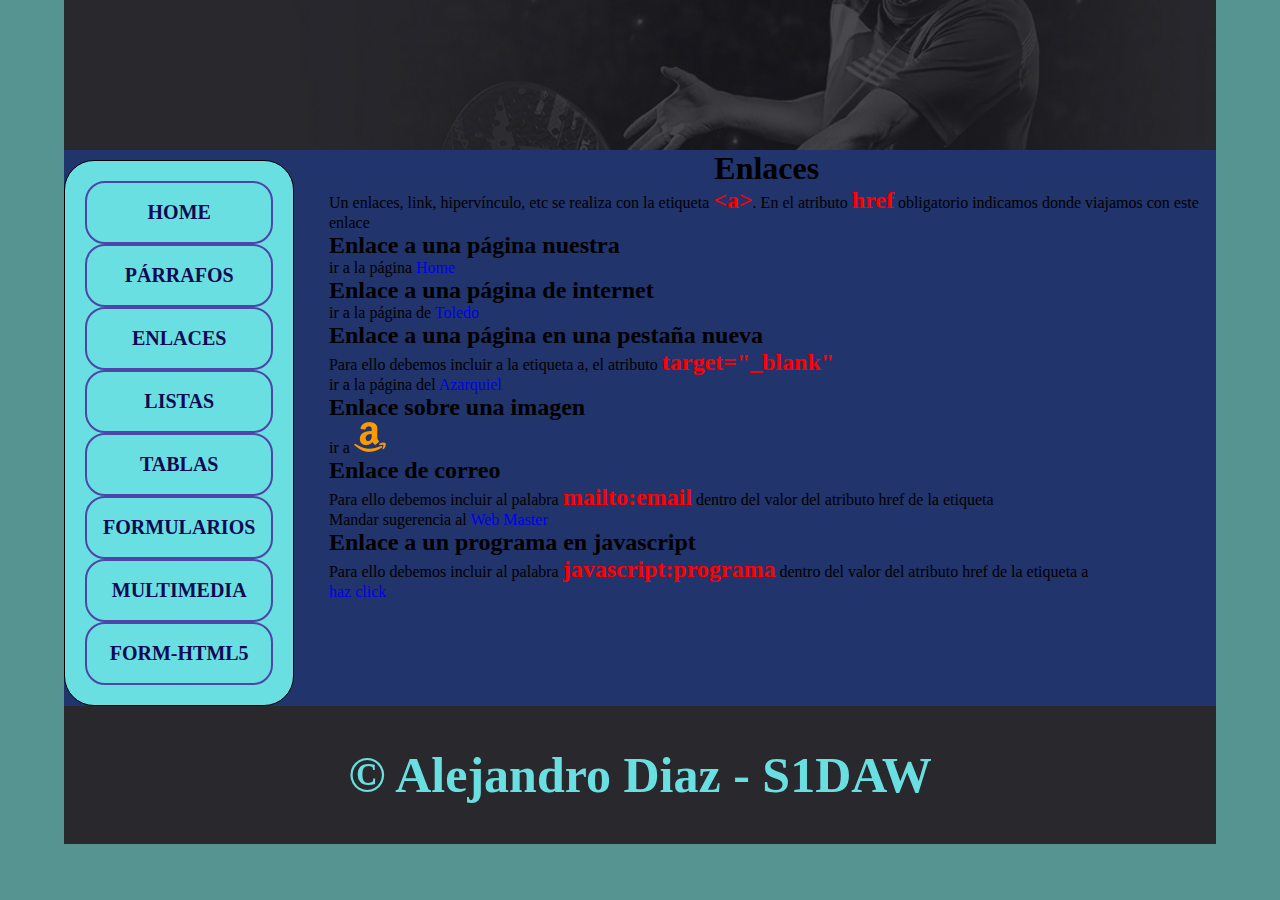
<file: enlaces.html>
<!DOCTYPE html>
<html lang="en">
<head>
    <meta charset="UTF-8">
    <meta http-equiv="X-UA-Compatible" content="IE=edge">
    <meta name="viewport" content="width=device-width, initial-scale=1.0">
    <title>HTML5 - CSS3</title>
    <link rel="stylesheet" href="css/style.css">
</head>
<body>
    <div class="container">
        <header>
        </header>
        <div id="principal">
            <nav>
                <!-- ul>a*9>li  -->
                <ul>
                    <a href="index.html"><li>HOME</li></a>
                    <a href="parrafos.html"><li>PÁRRAFOS</li></a>
                    <a href="enlaces.html"><li>ENLACES</li></a>
                    <a href="listas.html"><li>LISTAS</li></a>
                    <a href="tablas.html"><li>TABLAS</li></a>
                    <a href="formularios.html"><li>FORMULARIOS</li></a>
                    <a href="multimedia.html"><li>MULTIMEDIA</li></a>
                    <a href="formhtml5.html"><li>FORM-HTML5</li></a>
                </ul>
            </nav>
            <div id="content">
                <div id="enlaces">
                    <h1 class="txt-center">Enlaces</h1>
                    <p>Un enlaces, link, hipervínculo, etc se realiza con la etiqueta <span class="tag">&lt;a&gt;</span>. En el atributo <span class="tag">href</span> obligatorio indicamos donde viajamos con este enlace </p>
                    <h2>Enlace a una página nuestra</h2>
                    <p>ir a la página <a href="index.html">Home</a></p>
                    <h2>Enlace a una página de internet</h2>
                    <p>ir a la página de <a href="https://www.toledo.es">Toledo</a></p>
                    <h2>Enlace a una página en una pestaña nueva</h2>
                    <p>Para ello debemos incluir a la etiqueta a, el atributo <span class="tag">target="_blank"</span> </p>
                    <p>ir a la página del <a href="http://www.ies-azarquiel.es" target="_blank">Azarquiel</a></p>
                    <h2>Enlace sobre una imagen</h2>
                    <p>ir a <a href="https://www.amazon.es/"><img src="img/logoamazon.png" alt="logoamazon" width="32"></a></p>
                    <h2>Enlace de correo</h2>
                    <p>Para ello debemos incluir al palabra <span class="tag">mailto:email</span> dentro del valor del atributo href de la etiqueta</p>
                    <p>Mandar sugerencia al <a href="mailto:master@ies-azarquiel.es">Web Master</a></p>
                    <h2>Enlace a un programa en javascript</h2>
                    <p>Para ello debemos incluir al palabra <span class="tag">javascript:programa</span> dentro del valor del atributo href de la etiqueta a</p>
                    <p><a href="javascript:alert('Me llamo paco y soy tu amo')">haz click</a></p>
                </div>
            </div>
            <div class="cb"></div>
        </div>
        <footer>&copy; Alejandro Diaz - S1DAW</footer>
    </div>
</body>
</html>
</file>
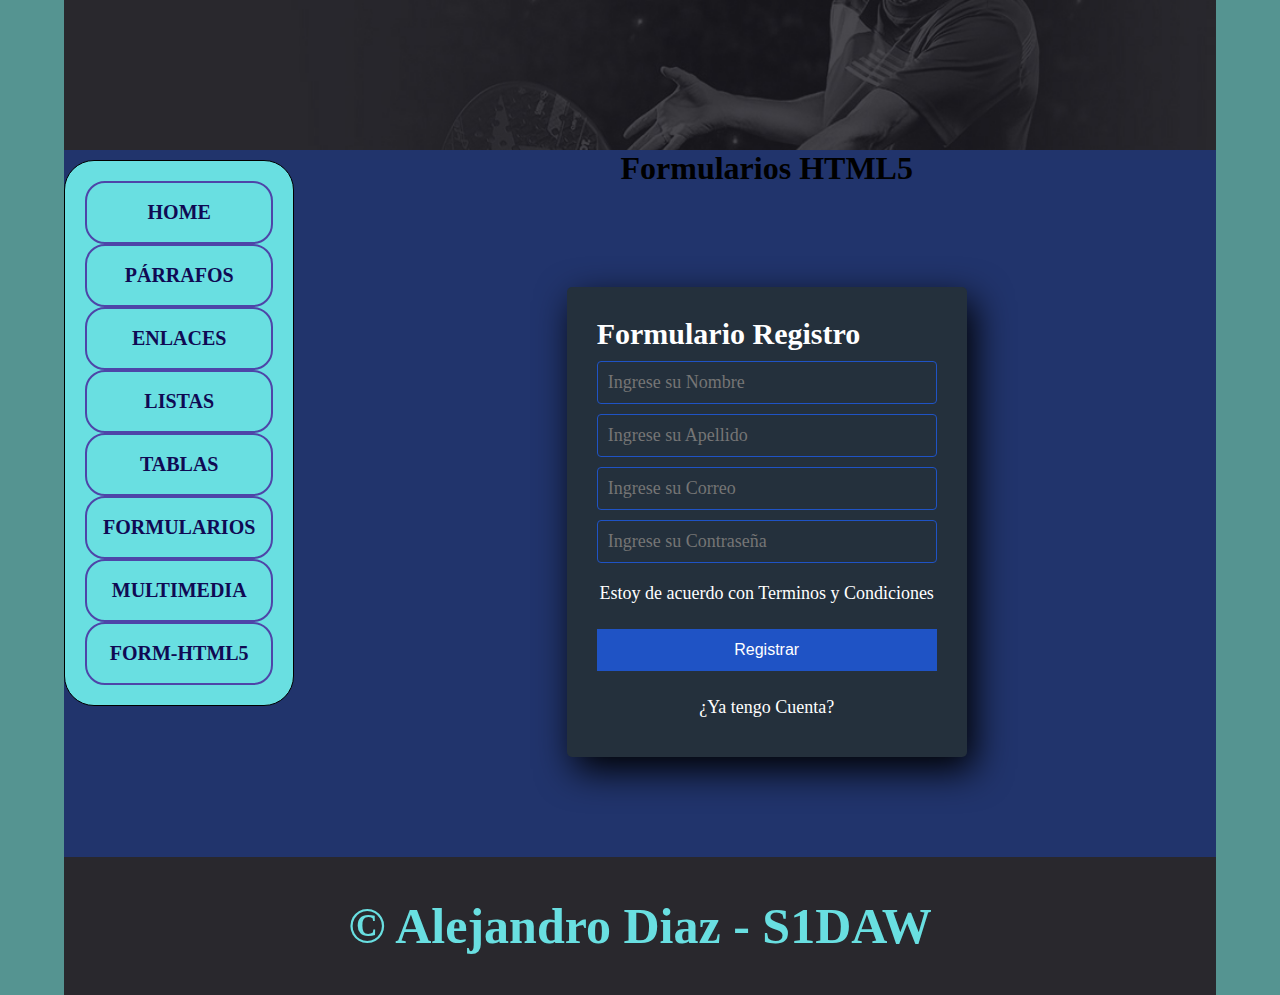
<file: formhtml5.html>
<!DOCTYPE html>
<html lang="en">
<head>
    <meta charset="UTF-8">
    <meta http-equiv="X-UA-Compatible" content="IE=edge">
    <meta name="viewport" content="width=device-width, initial-scale=1.0">
    <title>HTML5 - CSS3</title>
    <link rel="stylesheet" href="css/style.css">
    <script>
        function updateTxtRange(valor) {
            document.getElementById('idrange').value = valor
        }
    </script>
</head>
<body>
    <div class="container">
        <header>
        </header>
        <div id="principal">
            <nav>
                <!-- ul>a*9>li  -->
                <ul>
                    <a href="index.html"><li>HOME</li></a>
                    <a href="parrafos.html"><li>PÁRRAFOS</li></a>
                    <a href="enlaces.html"><li>ENLACES</li></a>
                    <a href="listas.html"><li>LISTAS</li></a>
                    <a href="tablas.html"><li>TABLAS</li></a>
                    <a href="formularios.html"><li>FORMULARIOS</li></a>
                    <a href="multimedia.html"><li>MULTIMEDIA</li></a>
                    <a href="formhtml5.html"><li>FORM-HTML5</li></a>
                </ul>
            </nav>
            <div id="content">
                <div id="formhtml5">
                    <h1 class="txt-center">Formularios HTML5</h1>
                <form>
                    <section class="form-register">
                        <h4>Formulario Registro</h4>
                        <input class="controls" type="text" name="nombre" id="nombres" placeholder="Ingrese su Nombre">
                        <input class="controls" type="text" name="apellidos" id="apellidos" placeholder="Ingrese su Apellido">
                        <input class="controls" type="email" name="correo" id="correo" placeholder="Ingrese su Correo">
                        <input class="controls" type="password" name="contraseña" id="contraseña" placeholder="Ingrese su Contraseña">
                        <p>Estoy de acuerdo con <a href="#">Terminos y Condiciones</a></p>
                        <input class="botons" type="submit" value="Registrar">
                        <p><a href="#">¿Ya tengo Cuenta?</a></p>
                    </section>
                    
                </form>
                    <p></p>
                </div>
            </div>
            <div class="cb"></div>
        </div>
        <footer>&copy; Alejandro Diaz - S1DAW</footer>
    </div>
</body>
</html>
</file>
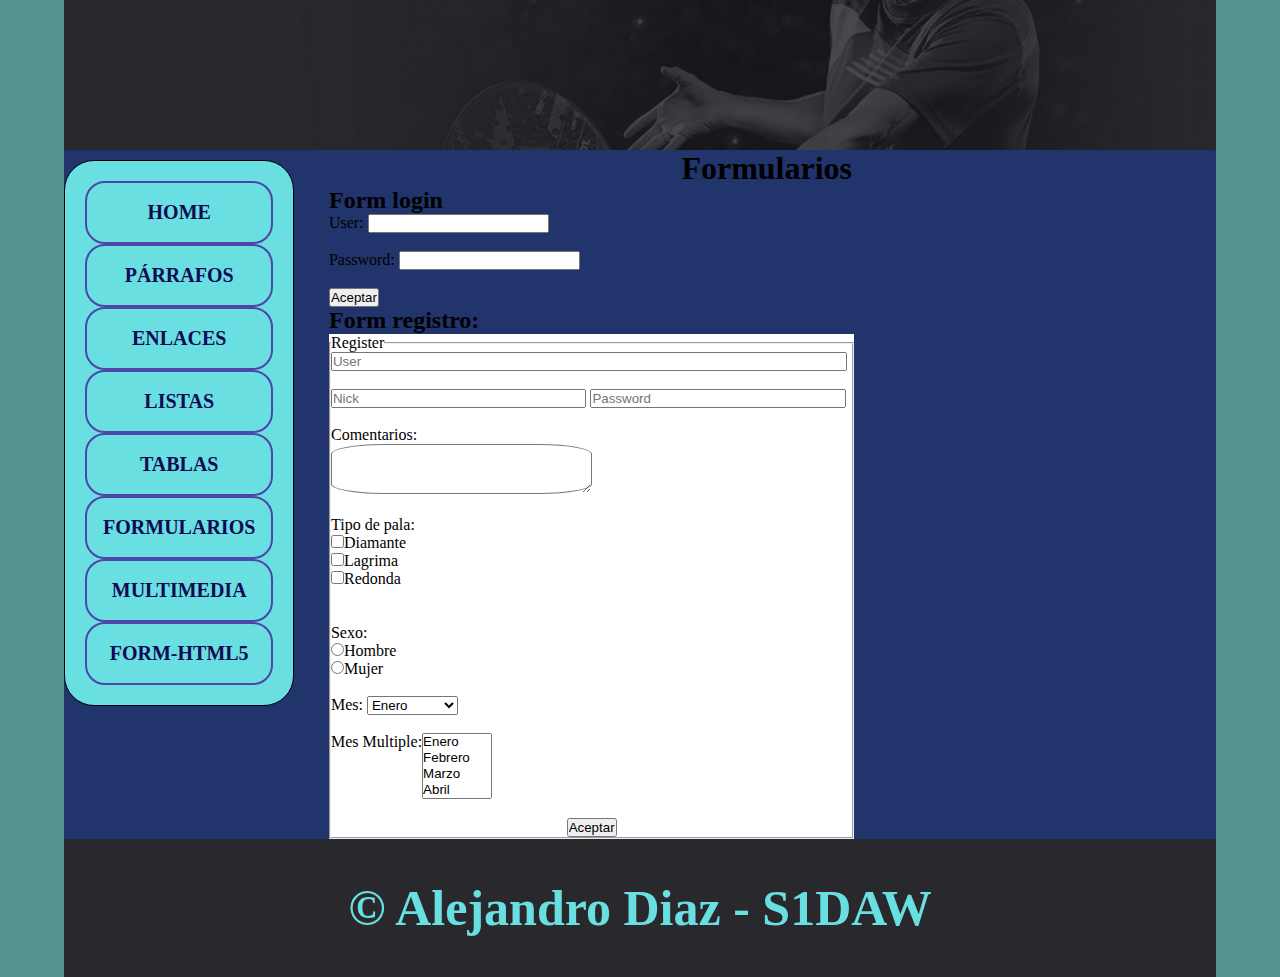
<file: formularios.html>
<!DOCTYPE html>
<html lang="en">

<head>
    <meta charset="UTF-8">
    <meta http-equiv="X-UA-Compatible" content="IE=edge">
    <meta name="viewport" content="width=device-width, initial-scale=1.0">
    <title>HTML5 - CSS3</title>
    <link rel="stylesheet" href="css/style.css">
</head>

<body>
    <div class="container">
        <header>
        </header>
        <div id="principal">
            <nav>
                <!-- ul>a*9>li  -->
                <ul>
                    <a href="index.html">
                        <li>HOME</li>
                    </a>
                    <a href="parrafos.html">
                        <li>PÁRRAFOS</li>
                    </a>
                    <a href="enlaces.html">
                        <li>ENLACES</li>
                    </a>
                    <a href="listas.html">
                        <li>LISTAS</li>
                    </a>
                    <a href="tablas.html">
                        <li>TABLAS</li>
                    </a>
                    <a href="formularios.html">
                        <li>FORMULARIOS</li>
                    </a>
                    <a href="multimedia.html">
                        <li>MULTIMEDIA</li>
                    </a>
                    <a href="formhtml5.html">
                        <li>FORM-HTML5</li>
                    </a>
                </ul>
            </nav>
            <div id="content">
                <div id="form">
                    <h1 class="txt-center">Formularios</h1>
                    <h2>Form login</h2>
                    <form action="pagina.html" method="post">
                        User: <input type="text" name="user" /><br /><br />
                        Password: <input type="password" name="clave" /><br /><br />
                        <input type="submit" value="Aceptar" />
                    </form>
                    <h2>Form registro:</h2>
                    <form class="registro" action="pagina.html" method="get">
                        <fieldset>
                            <legend>Register</legend>
                            <input class="w100" type="text" name="user" placeholder="User"/><br /><br />
                            <input class="w50" type="text" name="nick" placeholder="Nick"/>
                            <input class="w50" type="password" name="clave" placeholder="Password"/><br /><br />
                            Comentarios:<br/>
                            <textarea name="comentarios" id="" class="w100" rows="3"></textarea><br /><br />

                            Tipo de pala:<br />
                            <input type="checkbox" name="tipodepala" value="diamante" id="">Diamante<br />
                            <input type="checkbox" name="tipodepala" value="lagrima" id="">Lagrima<br />
                            <input type="checkbox" name="tipodepala" value="redonda" id="">Redonda<br />
                            <br /><br />
                            Sexo:<br />
                            <input type="radio" name="sexo" value="Hombre" id="">Hombre<br />
                            <input type="radio" name="sexo" value="Mujer" id="">Mujer<br />
                            <br />
                            Mes:
                            <select name="mes">
                                <option value="1">Enero</option>
                                <option value="2">Febrero</option>
                                <option value="3">Marzo</option>
                                <option value="4">Abril</option>
                                <option value="5">Mayo</option>
                                <option value="6">Junio</option>
                                <option value="7">Julio</option>
                                <option value="8">Agosto</option>
                                <option value="9">Septiembre</option>
                                <option value="10">Octubre</option>
                                <option value="11">Noviembre</option>
                                <option value="12">Diciembre</option>
                            </select>
                            <br />
                            <br />
                            <span class="fl">Mes Multiple: </span>
                            <select name="mes" multiple>
                                <option value="1">Enero</option>
                                <option value="2">Febrero</option>
                                <option value="3">Marzo</option>
                                <option value="4">Abril</option>
                                <option value="5">Mayo</option>
                                <option value="6">Junio</option>
                                <option value="7">Julio</option>
                                <option value="8">Agosto</option>
                                <option value="9">Septiembre</option>
                                <option value="10">Octubre</option>
                                <option value="11">Noviembre</option>
                                <option value="12">Diciembre</option>
                            </select>
                            <div class="cb"></div>
                            <br>
                            <p class="txt-center"><input type="submit" value="Aceptar" /></p>
                            

                        </fieldset>
                    </form>
                </div>
            </div>
            <div class="cb"></div>
        </div>
        <footer>&copy; Alejandro Diaz - S1DAW</footer>
    </div>
</body>

</html>
</file>
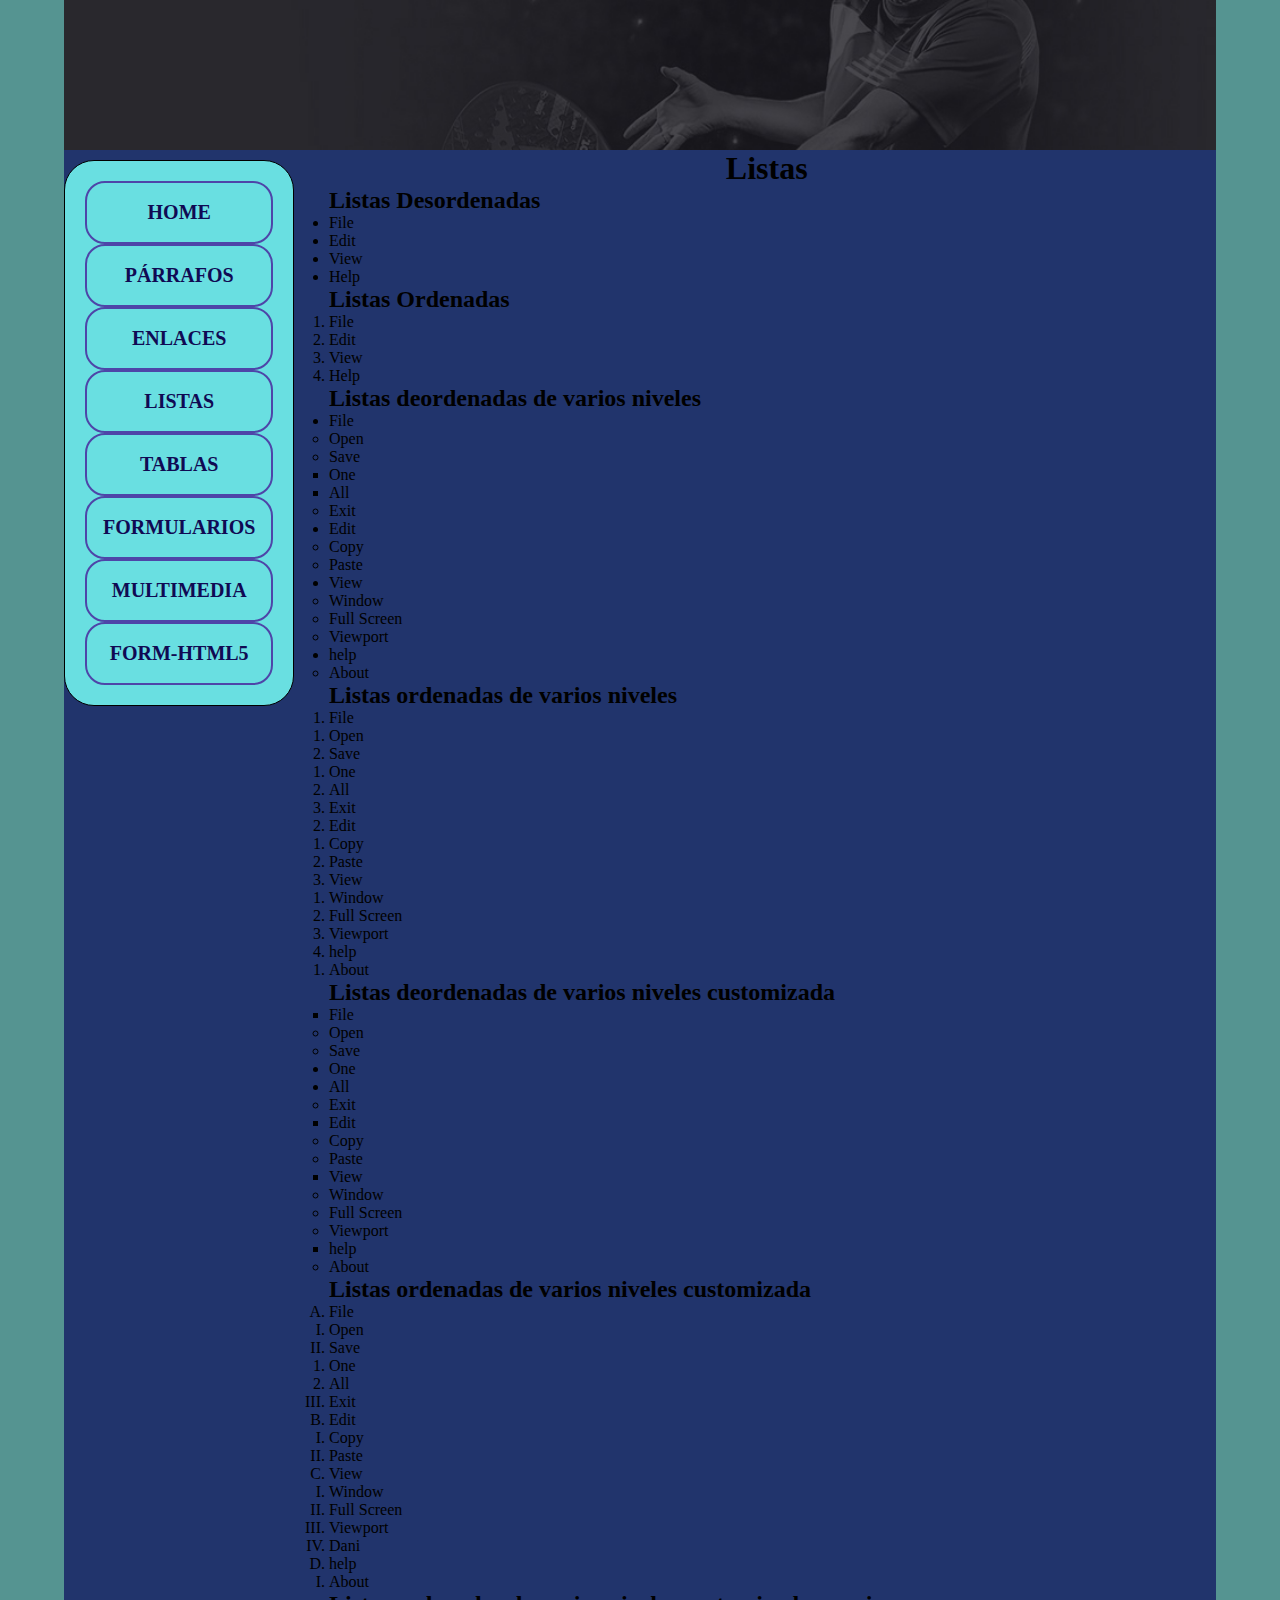
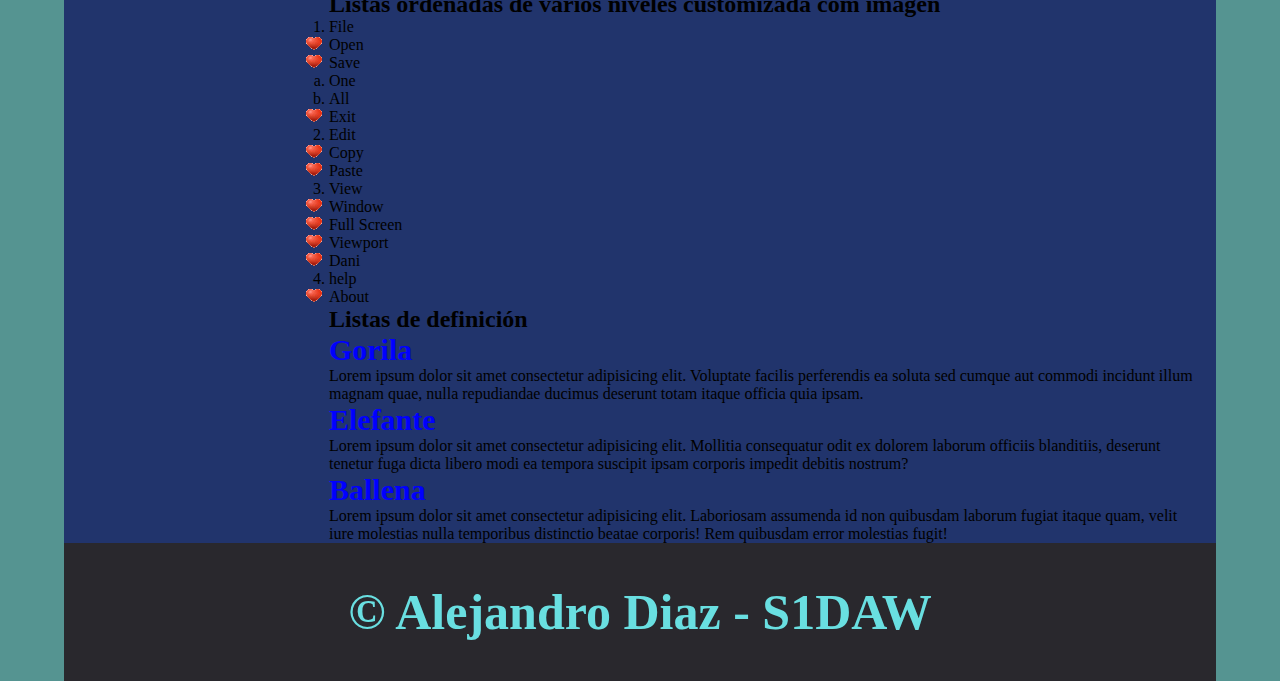
<file: listas.html>
<!DOCTYPE html>
<html lang="en">

<head>
    <meta charset="UTF-8">
    <meta http-equiv="X-UA-Compatible" content="IE=edge">
    <meta name="viewport" content="width=device-width, initial-scale=1.0">
    <title>HTML5 - CSS3</title>
    <link rel="stylesheet" href="css/style.css">
</head>

<body>
    <div class="container">
        <header>
        </header>
        <div id="principal">
            <nav>
                <!-- ul>a*9>li  -->
                <ul>
                    <a href="index.html">
                        <li>HOME</li>
                    </a>
                    <a href="parrafos.html">
                        <li>PÁRRAFOS</li>
                    </a>
                    <a href="enlaces.html">
                        <li>ENLACES</li>
                    </a>
                    <a href="listas.html">
                        <li>LISTAS</li>
                    </a>
                    <a href="tablas.html">
                        <li>TABLAS</li>
                    </a>
                    <a href="formularios.html">
                        <li>FORMULARIOS</li>
                    </a>
                    <a href="multimedia.html">
                        <li>MULTIMEDIA</li>
                    </a>
                    <a href="formhtml5.html">
                        <li>FORM-HTML5</li>
                    </a>
                </ul>
            </nav>
            <div id="content">
                <div id="listas">
                    <h1 class="txt-center">Listas</h1>
                    <h2>Listas Desordenadas</h2>
                    <ul>
                        <li>File</li>
                        <li>Edit</li>
                        <li>View</li>
                        <li>Help</li>
                    </ul>
                    <h2>Listas Ordenadas</h2>
                    <ol>
                        <li>File</li>
                        <li>Edit</li>
                        <li>View</li>
                        <li>Help</li>
                    </ol>
                    <h2>Listas deordenadas de varios niveles</h2>
                    <ul>
                        <li>File
                            <ul>
                                <li>Open</li>
                                <li>Save
                                    <ul>
                                        <li>One</li>
                                        <li>All</li>
                                    </ul>
                                </li>
                                <li>Exit</li>
                            </ul>
                        </li>
                        <li>Edit
                            <ul>
                                <li>Copy</li>
                                <li>Paste</li>
                            </ul>
                        </li>
                        <li>View
                            <ul>
                                <li>Window</li>
                                <li>Full Screen</li>
                                <li>Viewport</li>
                            </ul>
                        </li>
                        <li>help
                            <ul>
                                <li>About</li>
                            </ul>
                        </li>
                    </ul>
                    <h2>Listas ordenadas de varios niveles</h2>
                    <ol>
                        <li>File
                            <ol>
                                <li>Open</li>
                                <li>Save
                                    <ol>
                                        <li>One</li>
                                        <li>All</li>
                                    </ol>
                                </li>
                                <li>Exit</li>
                            </ol>
                        </li>
                        <li>Edit
                            <ol>
                                <li>Copy</li>
                                <li>Paste</li>
                            </ol>
                        </li>
                        <li>View
                            <ol>
                                <li>Window</li>
                                <li>Full Screen</li>
                                <li>Viewport</li>
                            </ol>
                        </li>
                        <li>help
                            <ol>
                                <li>About</li>
                            </ol>
                        </li>
                    </ol>
                    <h2>Listas deordenadas de varios niveles customizada</h2>
                    <ul class="ldc">
                        <li>File
                            <ul>
                                <li>Open</li>
                                <li>Save
                                    <ul>
                                        <li>One</li>
                                        <li>All</li>
                                    </ul>
                                </li>
                                <li>Exit</li>
                            </ul>
                        </li>
                        <li>Edit
                            <ul>
                                <li>Copy</li>
                                <li>Paste</li>
                            </ul>
                        </li>
                        <li>View
                            <ul>
                                <li>Window</li>
                                <li>Full Screen</li>
                                <li>Viewport</li>
                            </ul>
                        </li>
                        <li>help
                            <ul>
                                <li>About</li>
                            </ul>
                        </li>
                    </ul>
                    <h2>Listas ordenadas de varios niveles customizada</h2>
                    <ol class="loc">
                        <li>File
                            <ol>
                                <li>Open</li>
                                <li>Save
                                    <ol>
                                        <li>One</li>
                                        <li>All</li>
                                    </ol>
                                </li>
                                <li>Exit</li>
                            </ol>
                        </li>
                        <li>Edit
                            <ol>
                                <li>Copy</li>
                                <li>Paste</li>
                            </ol>
                        </li>
                        <li>View
                            <ol>
                                <li>Window</li>
                                <li>Full Screen</li>
                                <li>Viewport</li>
                                <li>Dani</li>
                            </ol>
                        </li>
                        <li>help
                            <ol>
                                <li>About</li>
                            </ol>
                        </li>
                    </ol>
                    <h2>Listas ordenadas de varios niveles customizada com imagen</h2>
                    <ol class="loci">
                        <li>File
                            <ol>
                                <li>Open</li>
                                <li>Save
                                    <ol>
                                        <li>One</li>
                                        <li>All</li>
                                    </ol>
                                </li>
                                <li>Exit</li>
                            </ol>
                        </li>
                        <li>Edit
                            <ol>
                                <li>Copy</li>
                                <li>Paste</li>
                            </ol>
                        </li>
                        <li>View
                            <ol>
                                <li>Window</li>
                                <li>Full Screen</li>
                                <li>Viewport</li>
                                <li>Dani</li>
                            </ol>
                        </li>
                        <li>help
                            <ol>
                                <li>About</li>
                            </ol>
                        </li>
                    </ol>
                    <h2>Listas de definición</h2>
                    <dl>
                        <dt>Gorila</dt>
                        <dd>Lorem ipsum dolor sit amet consectetur adipisicing elit. Voluptate facilis perferendis ea
                            soluta sed cumque aut commodi incidunt illum magnam quae, nulla repudiandae ducimus deserunt
                            totam itaque officia quia ipsam.</dd>
                        <dt>Elefante</dt>
                        <dd>Lorem ipsum dolor sit amet consectetur adipisicing elit. Mollitia consequatur odit ex
                            dolorem laborum officiis blanditiis, deserunt tenetur fuga dicta libero modi ea tempora
                            suscipit ipsam corporis impedit debitis nostrum?</dd>
                        <dt>Ballena</dt>
                        <dd>Lorem ipsum dolor sit amet consectetur adipisicing elit. Laboriosam assumenda id non
                            quibusdam laborum fugiat itaque quam, velit iure molestias nulla temporibus distinctio
                            beatae corporis! Rem quibusdam error molestias fugit!</dd>
                    </dl>
                </div>
            </div>
            <div class="cb"></div>
        </div>
        <footer>&copy; Alejandro Diaz - S1DAW</footer>
    </div>
</body>

</html>
</file>
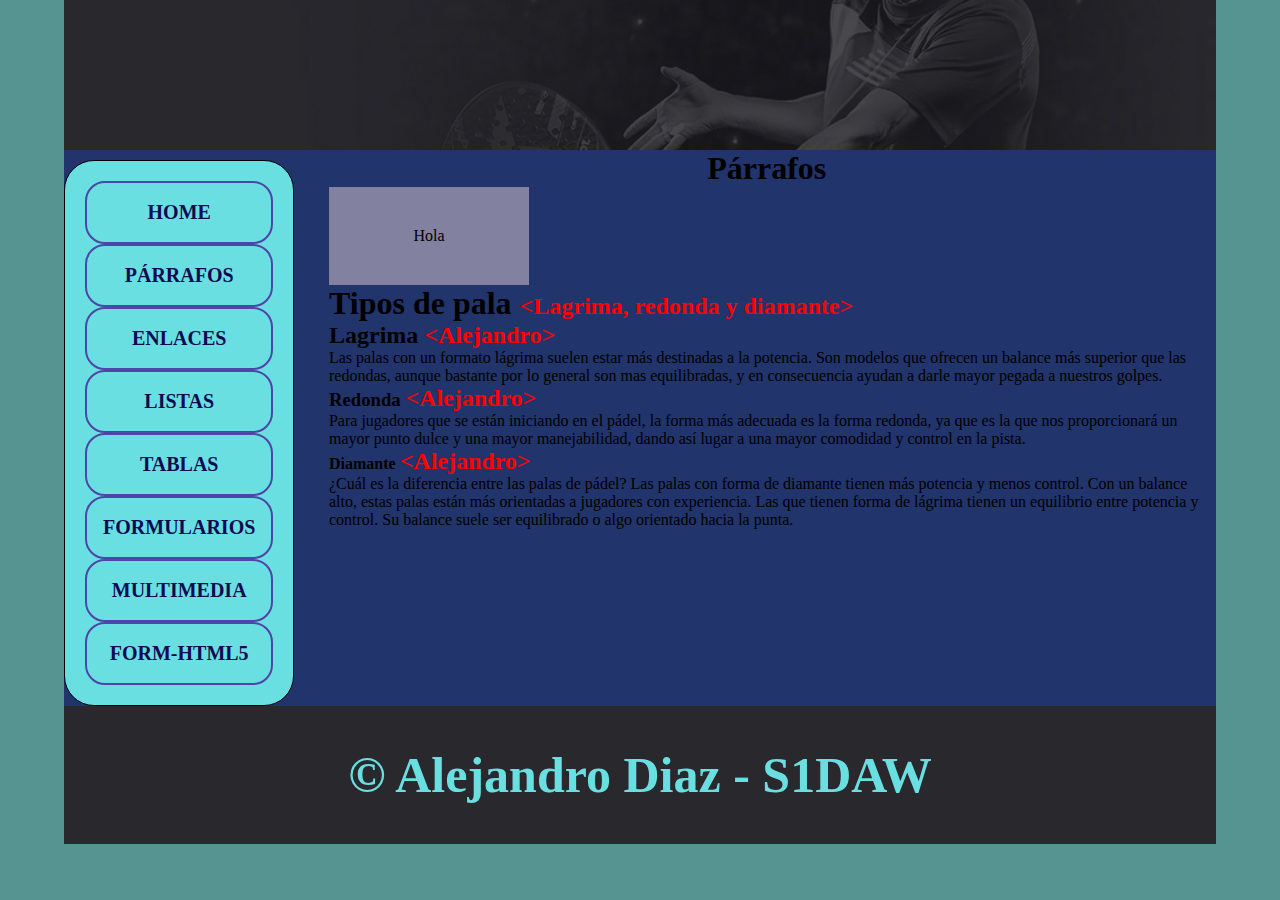
<file: parrafos.html>
<!DOCTYPE html>
<html lang="en">
<head>
    <meta charset="UTF-8">
    <meta http-equiv="X-UA-Compatible" content="IE=edge">
    <meta name="viewport" content="width=device-width, initial-scale=1.0">
    <title>HTML5 - CSS3</title>
    <link rel="stylesheet" href="css/style.css">
</head>
<body>
    <div class="container">
        <header>
        </header>
        <div id="principal">
            <nav>
                <!-- ul>a*9>li  -->
                <ul>
                    <a href="index.html"><li>HOME</li></a>
                    <a href="parrafos.html"><li>PÁRRAFOS</li></a>
                    <a href="enlaces.html"><li>ENLACES</li></a>
                    <a href="listas.html"><li>LISTAS</li></a>
                    <a href="tablas.html"><li>TABLAS</li></a>
                    <a href="formularios.html"><li>FORMULARIOS</li></a>
                    <a href="multimedia.html"><li>MULTIMEDIA</li></a>
                    <a href="formhtml5.html"><li>FORM-HTML5</li></a>
                </ul>
            </nav>
            <div id="content">
                <div id="parrafos">
                    <h1 class="txt-center">Párrafos</h1>
                    <div class="caja">Hola</div>
                    <h1>Tipos de pala <span class="tag">&lt;Lagrima, redonda y diamante&gt;</span></h1>
                    <h2>Lagrima <span class="tag">&lt;Alejandro&gt;</span></h2>
                    <p> Las palas con un formato lágrima suelen estar más destinadas a la potencia. Son modelos que ofrecen un balance más superior que las redondas, aunque bastante por lo general son mas equilibradas, y en consecuencia ayudan a darle mayor pegada a nuestros golpes.</p>
                    <h3>Redonda <span class="tag">&lt;Alejandro&gt;</span></h3>
                    <p>Para jugadores que se están iniciando en el pádel, la forma más adecuada es la forma redonda, ya que es la que nos proporcionará un mayor punto dulce y una mayor manejabilidad, dando así lugar a una mayor comodidad y control en la pista.</p>
                    <h4>Diamante <span class="tag">&lt;Alejandro&gt;</span></h4>
                    <p>¿Cuál es la diferencia entre las palas de pádel?
                        Las palas con forma de diamante tienen más potencia y menos control. Con un balance alto, estas palas están más orientadas a jugadores con experiencia. Las que tienen forma de lágrima tienen un equilibrio entre potencia y control. Su balance suele ser equilibrado o algo orientado hacia la punta.</p>
                </div>
            </div>
            <div class="cb"></div>
        </div>
        <footer>&copy; Alejandro Diaz - S1DAW</footer>
    </div>
</body>
</html>
</file>
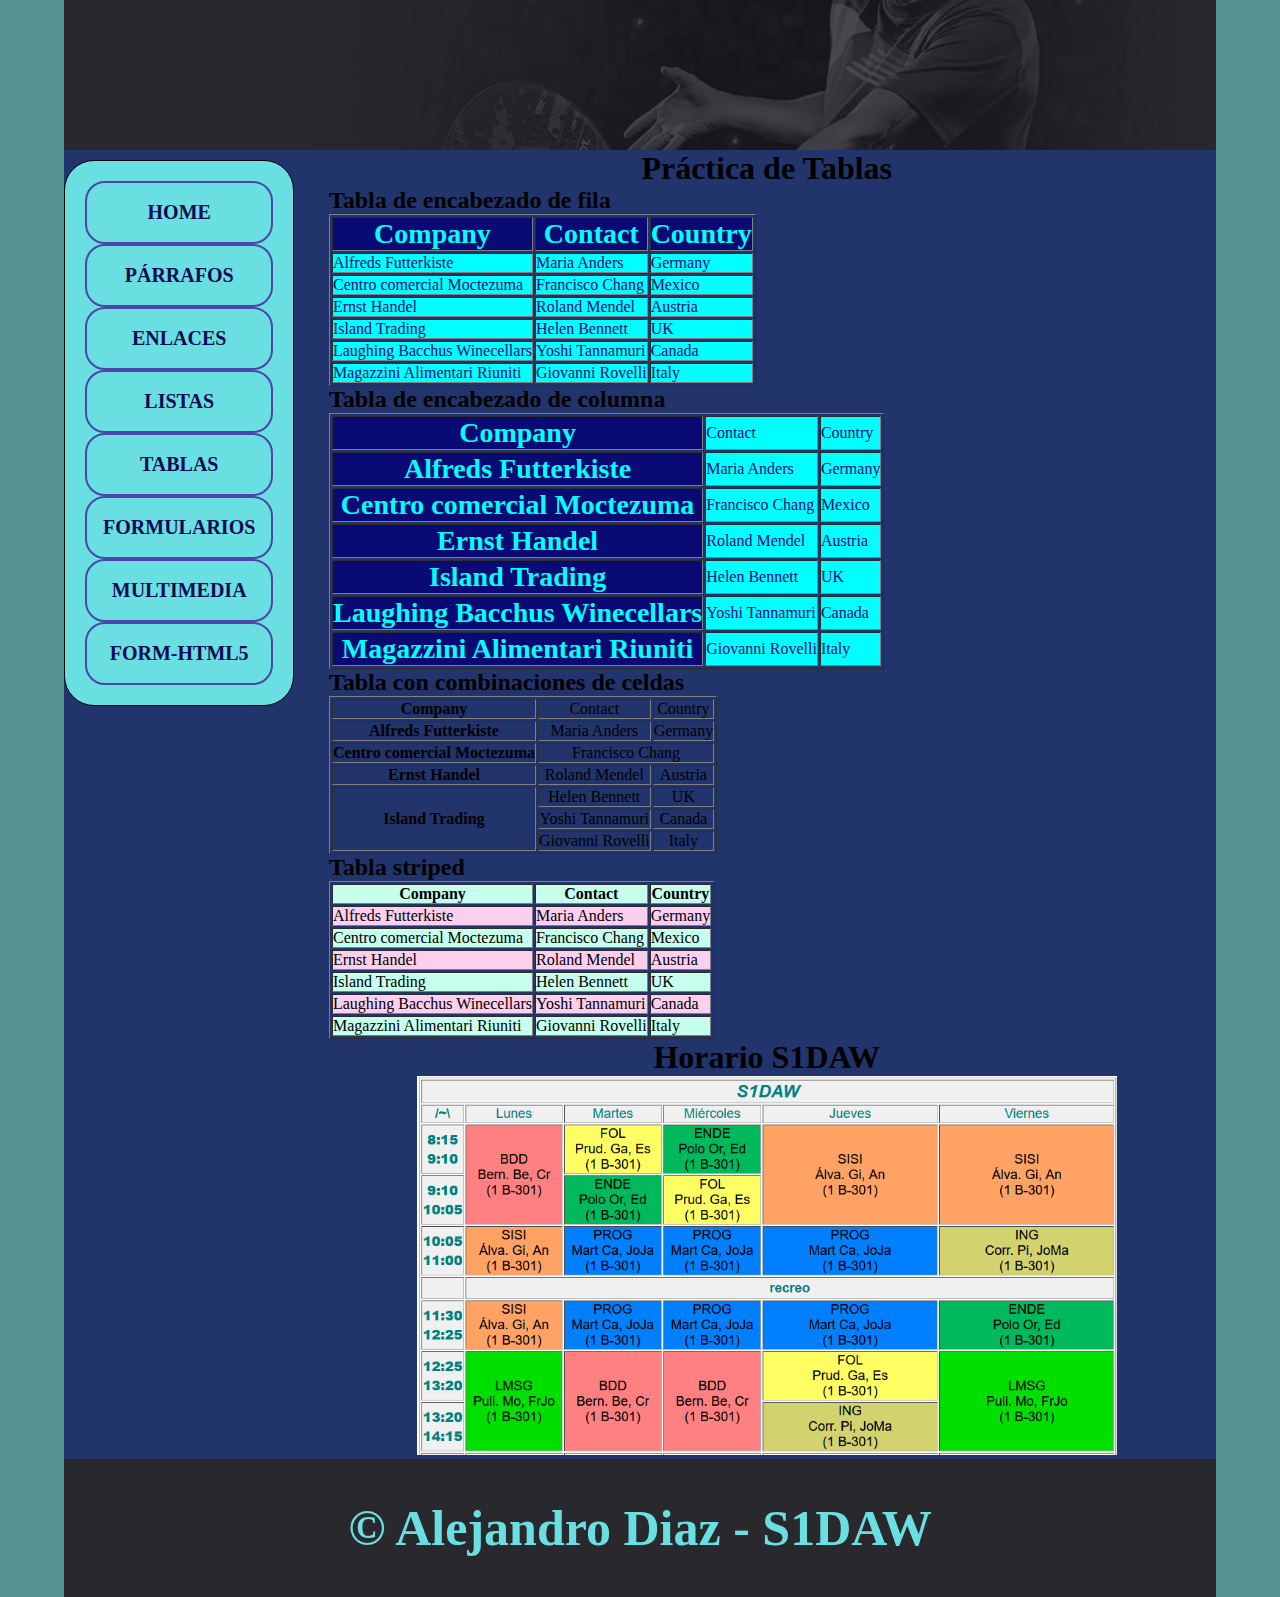
<file: tablas.html>
<!DOCTYPE html>
<html lang="en">
<head>
    <meta charset="UTF-8">
    <meta http-equiv="X-UA-Compatible" content="IE=edge">
    <meta name="viewport" content="width=device-width, initial-scale=1.0">
    <title>HTML5 - CSS3</title>
    <link rel="stylesheet" href="css/style.css">
</head>
<body>
    <div class="container">
        <header>
        </header>
        <div id="principal">
            <nav>
                <!-- ul>a*9>li  -->
                <ul>
                    <a href="index.html"><li>HOME</li></a>
                    <a href="parrafos.html"><li>PÁRRAFOS</li></a>
                    <a href="enlaces.html"><li>ENLACES</li></a>
                    <a href="listas.html"><li>LISTAS</li></a>
                    <a href="tablas.html"><li>TABLAS</li></a>
                    <a href="formularios.html"><li>FORMULARIOS</li></a>
                    <a href="multimedia.html"><li>MULTIMEDIA</li></a>
                    <a href="formhtml5.html"><li>FORM-HTML5</li></a>
                </ul>
            </nav>
            <div id="content">
                <div id="tablas">
                    <h1 class="txt-center">Práctica de Tablas</h1>
                    <h2>Tabla de encabezado de fila</h2>
                    <table border="1" class="te">
                        <tr>
                          <th>Company</th>
                          <th>Contact</th>
                          <th>Country</th>
                        </tr>
                        <tr>
                          <td>Alfreds Futterkiste</td>
                          <td>Maria Anders</td>
                          <td>Germany</td>
                        </tr>
                        <tr>
                          <td>Centro comercial Moctezuma</td>
                          <td>Francisco Chang</td>
                          <td>Mexico</td>
                        </tr>
                        <tr>
                          <td>Ernst Handel</td>
                          <td>Roland Mendel</td>
                          <td>Austria</td>
                        </tr>
                        <tr>
                          <td>Island Trading</td>
                          <td>Helen Bennett</td>
                          <td>UK</td>
                        </tr>
                        <tr>
                          <td>Laughing Bacchus Winecellars</td>
                          <td>Yoshi Tannamuri</td>
                          <td>Canada</td>
                        </tr>
                        <tr>
                          <td>Magazzini Alimentari Riuniti</td>
                          <td>Giovanni Rovelli</td>
                          <td>Italy</td>
                        </tr>
                      </table>
                    <h2>Tabla de encabezado de columna</h2>
                    <table border="1" class="te">
                        <tr>
                          <th>Company</th>
                          <td>Contact</td>
                          <td>Country</td>
                        </tr>
                        <tr>
                          <th>Alfreds Futterkiste</th>
                          <td>Maria Anders</td>
                          <td>Germany</td>
                        </tr>
                        <tr>
                          <th>Centro comercial Moctezuma</th>
                          <td>Francisco Chang</td>
                          <td>Mexico</td>
                        </tr>
                        <tr>
                          <th>Ernst Handel</th>
                          <td>Roland Mendel</td>
                          <td>Austria</td>
                        </tr>
                        <tr>
                          <th>Island Trading</th>
                          <td>Helen Bennett</td>
                          <td>UK</td>
                        </tr>
                        <tr>
                          <th>Laughing Bacchus Winecellars</th>
                          <td>Yoshi Tannamuri</td>
                          <td>Canada</td>
                        </tr>
                        <tr>
                          <th>Magazzini Alimentari Riuniti</th>
                          <td>Giovanni Rovelli</td>
                          <td>Italy</td>
                        </tr>
                      </table>
                    <h2>Tabla con combinaciones de celdas</h2>
                    <table border="1" class="centered">
                        <tr>
                          <th>Company</th>
                          <td>Contact</td>
                          <td>Country</td>
                        </tr>
                        <tr>
                          <th>Alfreds Futterkiste</th>
                          <td>Maria Anders</td>
                          <td>Germany</td>
                        </tr>
                        <tr>
                          <th>Centro comercial Moctezuma</th>
                          <td colspan="2">Francisco Chang</td>
                        </tr>
                        <tr>
                          <th>Ernst Handel</th>
                          <td>Roland Mendel</td>
                          <td>Austria</td>
                        </tr>
                        <tr>
                          <th rowspan="3">Island Trading</th>
                          <td>Helen Bennett</td>
                          <td>UK</td>
                        </tr>
                        <tr>
                          <td>Yoshi Tannamuri</td>
                          <td>Canada</td>
                        </tr>
                        <tr>
                          <td>Giovanni Rovelli</td>
                          <td>Italy</td>
                        </tr>
                      </table>
                      <h2>Tabla striped</h2>
                      <table border="1" class="striped">
                          <tr>
                            <th>Company</th>
                            <th>Contact</th>
                            <th>Country</th>
                          </tr>
                          <tr>
                            <td>Alfreds Futterkiste</td>
                            <td>Maria Anders</td>
                            <td>Germany</td>
                          </tr>
                          <tr>
                            <td>Centro comercial Moctezuma</td>
                            <td>Francisco Chang</td>
                            <td>Mexico</td>
                          </tr>
                          <tr>
                            <td>Ernst Handel</td>
                            <td>Roland Mendel</td>
                            <td>Austria</td>
                          </tr>
                          <tr>
                            <td>Island Trading</td>
                            <td>Helen Bennett</td>
                            <td>UK</td>
                          </tr>
                          <tr>
                            <td>Laughing Bacchus Winecellars</td>
                            <td>Yoshi Tannamuri</td>
                            <td>Canada</td>
                          </tr>
                          <tr>
                            <td>Magazzini Alimentari Riuniti</td>
                            <td>Giovanni Rovelli</td>
                            <td>Italy</td>
                          </tr>
                        </table>
                        <h1 class="txt-center">Horario S1DAW</h1>
                        <p class="txt-center">
                            <img src="img/horariodaw.png" alt="" width="80%">
                        </p>
                </div>
            </div>
            <div class="cb"></div>
        </div>
        <footer>&copy; Alejandro Diaz - S1DAW</footer>
    </div>
</body>
</html>
</file>
<file: css/style.css>
* {
    box-sizing: border-box;
}
body { /*fondo de detras*/
    margin: 0;
    background-color: rgb(85, 148, 145);
}
a {
    text-decoration: none;
}
.container { /*contenido de nuestra pagina*/
    width: 90%;
    margin: 0 auto;
    background-color: #21346c;
}
header { /*cabecera*/
    background-image: url(../img/cabecera.jpg);
    background-repeat: no-repeat;
    background-size: 100%;
    height: 150px;
}
footer { /*parte de abajo*/
    background-color:#29282d;
    color: #69dfe1;
    text-align: center;
    font-size: 50px;
    font-weight: bold;
    padding: 40px;
}

nav { /*barra lateral*/
    width: 20%;
    background: #69dfe1;
    float: left;
    padding: 20px;
    margin-top: 10px;
    border: 1px solid;
    border-radius: 30px;
    font-family: 'calibri';
    font-size: 20px;
}

#content { /*contenido inicial*/
    width: 78%;
    float: right;
    padding: 0 1%;
}

#home { /*seccion home*/
    text-align: center;
    padding-top: 0px;
}

.cb {
    clear: both;
}
nav ul {
    padding: 0;
    margin: 0;
    list-style-type: none;
}
nav ul li {
   text-align: center;
   color: rgb(16, 10, 83);
   font-weight: bold;
   padding: 18px 0;
   border-radius: 20px;
   border: solid 2px rgb(78, 69, 168);
}
nav ul li:hover {
    color:  rgb(216, 213, 247);
    background-color: rgb(16, 10, 83);
}
.txt-center {
    text-align: center;
}
.tag {
    color: red;
    font-size: 24px;
    font-weight: bold;
}
.txt-azul {
    color: blue;
}
.caja {
    width: 200px;
    background-color: rgb(130, 130, 160);
    text-align: center;
    padding: 40px 0;
}
/*    desordenada customizada */
ul.ldc li {
    list-style-type: square;
}
ul.ldc li ul li{
    list-style-type: circle;
}
ul.ldc li ul li ul li{
    list-style-type: disc;
}
/*    ordenada customizada */
ol.loc li {
    list-style-type: upper-alpha;
}
ol.loc li ol li{
    list-style-type: upper-roman;
}
ol.loc li ol li ol li{
    list-style-type: decimal;
}
ol.loci li ol li {
    list-style-image: url(../img/heart.png);
}
ol.loci li ol li ol li {
    list-style-type: lower-alpha;
    list-style-image: none;
}
dt {
    color: blue;
    font-size: 30px;
    font-weight: bold;
}
table.te th {
    background-color: rgb(10, 10, 117);
    color: aqua;
    font-size: 28px;
}
table.te td{
    background-color: aqua;
    color: rgb(10, 10, 117);
}
table.centered td {
    text-align: center;
}
table.striped tr:nth-child(odd) {
    background-color: rgb(198, 255, 236);
}
table.striped tr:nth-child(even) {
    background-color: rgb(253, 207, 239);
}
form.registro {
    width: 60%;
    background: white;
}
.w100 {
    width: 99%;
}
.w50 {
    width: 49%;
}
textarea[name="comentarios"] {
    max-width: 50%;
    border-radius: 20%;
    font-family: 'calibri';
}
.fl {
    display: block;
    float: left;
    font-family: 'calibri';
}
audio {
    width: 80%;
    display: block;
    margin: 0 auto;
}
*{ /*formulariohtml5*/
    margin: 0;
    padding: 0;
    box-sizing: border-box;
}
.form-register{
    width: 400px;
    background: #24303c;
    padding:  30px;
    margin: auto;
    margin-bottom: 100px;
    margin-top: 100px;
    border-radius: 5px;
    font-family: 'calibri';
    color: white;
    box-shadow: 7px 13px 37px #000;
}
.form-register h4 {
    font-size: 30px;
    margin-bottom: 10px;

}
.controls {
    width: 100%;
    background: #24303c;
    padding: 10px;
    border-radius: 4px;
    margin-bottom: 10px;
    border: 1px solid #1f53c5;
    font-family: 'calibri';
    font-size: 18px;
}
.form-register p{
    height: 40px;
    text-align: center;
    font-size: 18px;
    line-height: 40px;
}
.form-register a{
    color:white;
    text-decoration: none;
}
.form-register a:hover{
    color: white;
    text-decoration: underline;
}
.form-register .botons{
    width: 100%;
    background: #1f53c5;
    border: none;
    padding: 12px;
    color: white;
    margin: 16px 0;
    font-size: 16px;

}
</file>
